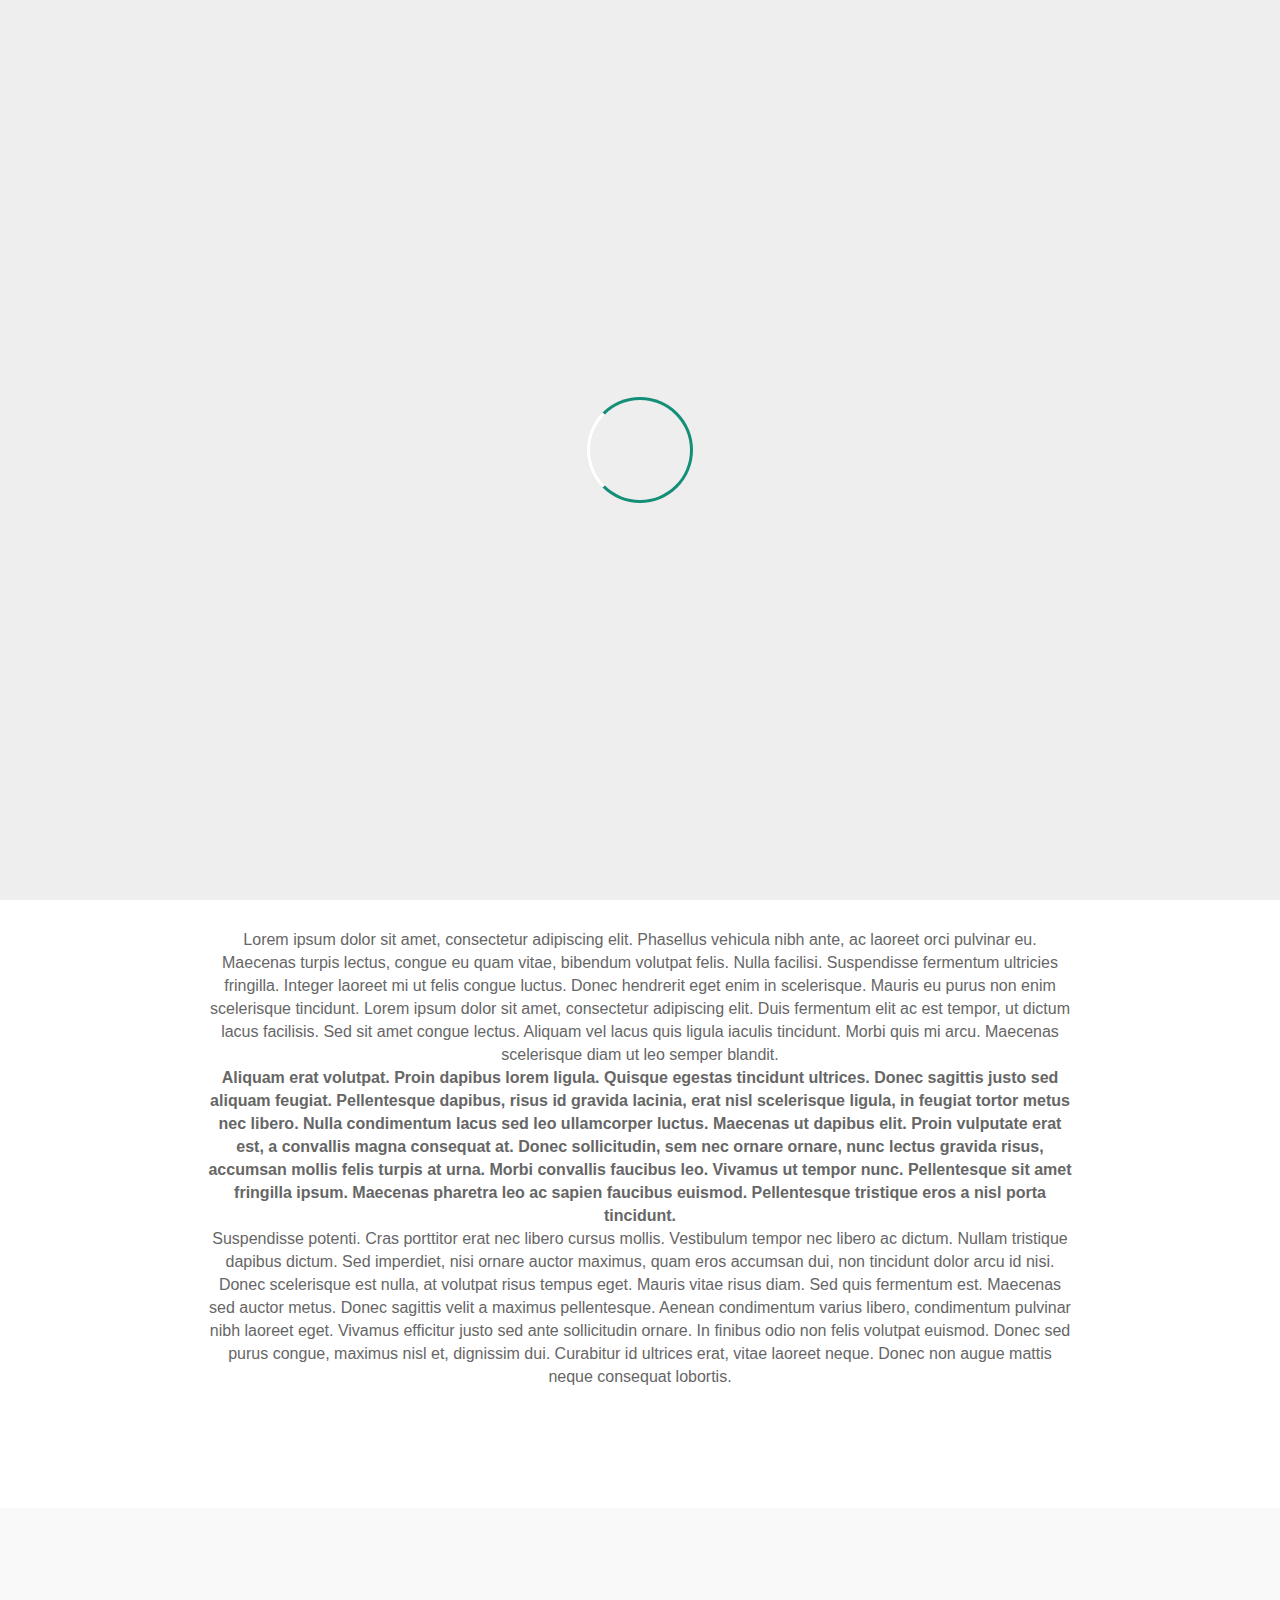
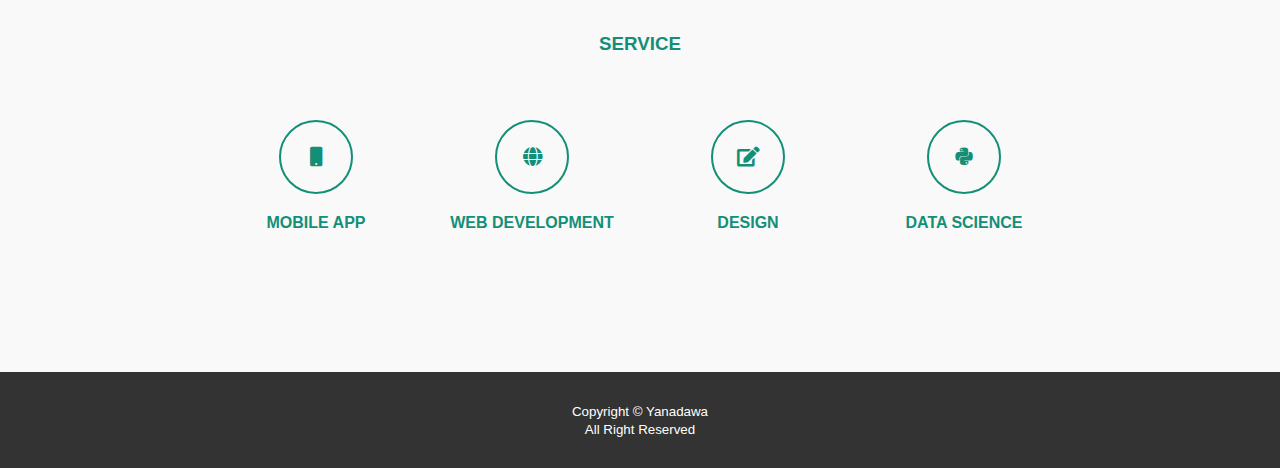
<file: index.html>
<!DOCTYPE html>
<html lang="en">
<head>
    <meta charset="UTF-8">
    <meta name="viewport" content="width=device-width, initial-scale=1.0">
    <title>Company Profile</title>
    <link rel="stylesheet" href="style.css">
    <link rel="stylesheet" href="https://cdnjs.cloudflare.com/ajax/libs/font-awesome/5.13.0/css/all.min.css">
    <script src="https://code.jquery.com/jquery-3.7.1.min.js" integrity="sha256-/JqT3SQfawRcv/BIHPThkBvs0OEvtFFmqPF/lYI/Cxo=" crossorigin="anonymous"></script>
</head>

<body>
    <!-- Loader -->
    <div class="bg-loader">
        <div class="loader"></div>
    </div>

    <!-- Header -->
    <div class="social-media">
        <div class="container">
            <ul>
                <li><a href="#"><i class="fab fa-facebook"></i></a></li>
                <li><a href="#"><i class="fab fa-instagram"></i>
                </a></li>
                <li><a href="#"><i class="fab fa-twitter"></i></a></li>
                <li><a href="#"><i class="fab fa-youtube"></i></a></li>
            </ul>
        </div>
    </div>

    <header>
        <div class="container">
            <h1>
                <a href="">Yanadawa</a>
            </h1>

            <ul>
                <li class="active"><a href="index.html">HOME</a></li>
                <li><a href="about.html">ABOUT</a></li>
                <li><a href="service.html">SERVICE</a></li>
                <li><a href="contact.html">CONTACT</a></li>
            </ul>
        </div>
    </header>

    <!-- Banner -->
    <section class="banner">
        <h2>WELCOME TO MY PAGE</h2>
    </section>

    <!-- About -->
    <section class="about">
        <div class="container">
            <h3>
                ABOUT
            </h3>

            <p>
                Lorem ipsum dolor sit amet, consectetur adipiscing elit. Phasellus vehicula nibh ante, ac laoreet orci pulvinar eu. Maecenas turpis lectus, congue eu quam vitae, bibendum volutpat felis. Nulla facilisi. Suspendisse fermentum ultricies fringilla. Integer laoreet mi ut felis congue luctus. Donec hendrerit eget enim in scelerisque. Mauris eu purus non enim scelerisque tincidunt. Lorem ipsum dolor sit amet, consectetur adipiscing elit. Duis fermentum elit ac est tempor, ut dictum lacus facilisis. Sed sit amet congue lectus. Aliquam vel lacus quis ligula iaculis tincidunt. Morbi quis mi arcu. Maecenas scelerisque diam ut leo semper blandit.<br>

                <strong>Aliquam erat volutpat. Proin dapibus lorem ligula. Quisque egestas tincidunt ultrices. Donec sagittis justo sed aliquam feugiat. Pellentesque dapibus, risus id gravida lacinia, erat nisl scelerisque ligula, in feugiat tortor metus nec libero. Nulla condimentum lacus sed leo ullamcorper luctus. Maecenas ut dapibus elit. Proin vulputate erat est, a convallis magna consequat at. Donec sollicitudin, sem nec ornare ornare, nunc lectus gravida risus, accumsan mollis felis turpis at urna. Morbi convallis faucibus leo. Vivamus ut tempor nunc. Pellentesque sit amet fringilla ipsum. Maecenas pharetra leo ac sapien faucibus euismod. Pellentesque tristique eros a nisl porta tincidunt.</strong><br>

                Suspendisse potenti. Cras porttitor erat nec libero cursus mollis. Vestibulum tempor nec libero ac dictum. Nullam tristique dapibus dictum. Sed imperdiet, nisi ornare auctor maximus, quam eros accumsan dui, non tincidunt dolor arcu id nisi. Donec scelerisque est nulla, at volutpat risus tempus eget. Mauris vitae risus diam. Sed quis fermentum est. Maecenas sed auctor metus. Donec sagittis velit a maximus pellentesque. Aenean condimentum varius libero, condimentum pulvinar nibh laoreet eget. Vivamus efficitur justo sed ante sollicitudin ornare. In finibus odio non felis volutpat euismod. Donec sed purus congue, maximus nisl et, dignissim dui. Curabitur id ultrices erat, vitae laoreet neque. Donec non augue mattis neque consequat lobortis.
            </p>
        </div>
    </section>

    <!-- Service -->
    <section class="service">
        <div class="container">
            <h3>SERVICE</h3>
            <div class="box">
                <div class="col-4">
                    <div class="icon">
                        <i class="fas fa-mobile"></i>
                    </div>
                    <h4>MOBILE APP</h4>
                </div>
                <div class="col-4">
                    <div class="icon">
                        <i class="fas fa-globe"></i>
                    </div>
                    <h4>WEB DEVELOPMENT</h4>
                </div>
                <div class="col-4">
                    <div class="icon">
                        <i class="fas fa-edit"></i>
                    </div>
                    <h4>DESIGN</h4>
                </div>
                <div class="col-4">
                    <div class="icon">
                        <i class="fab fa-python"></i>
                    </div>
                    <h4>DATA SCIENCE</h4>
                </div>
        </div>
    </section>

    <!-- Footer -->
    <footer>
        <div class="container">
            <small>Copyright &copy; Yanadawa<br>
            All Right Reserved</small>
        </div>
    </footer>

    <script>
        $(document).ready(function(){
            $(".bg-loader").hide();
        })
    </script>   
</body>
</html>
</file>
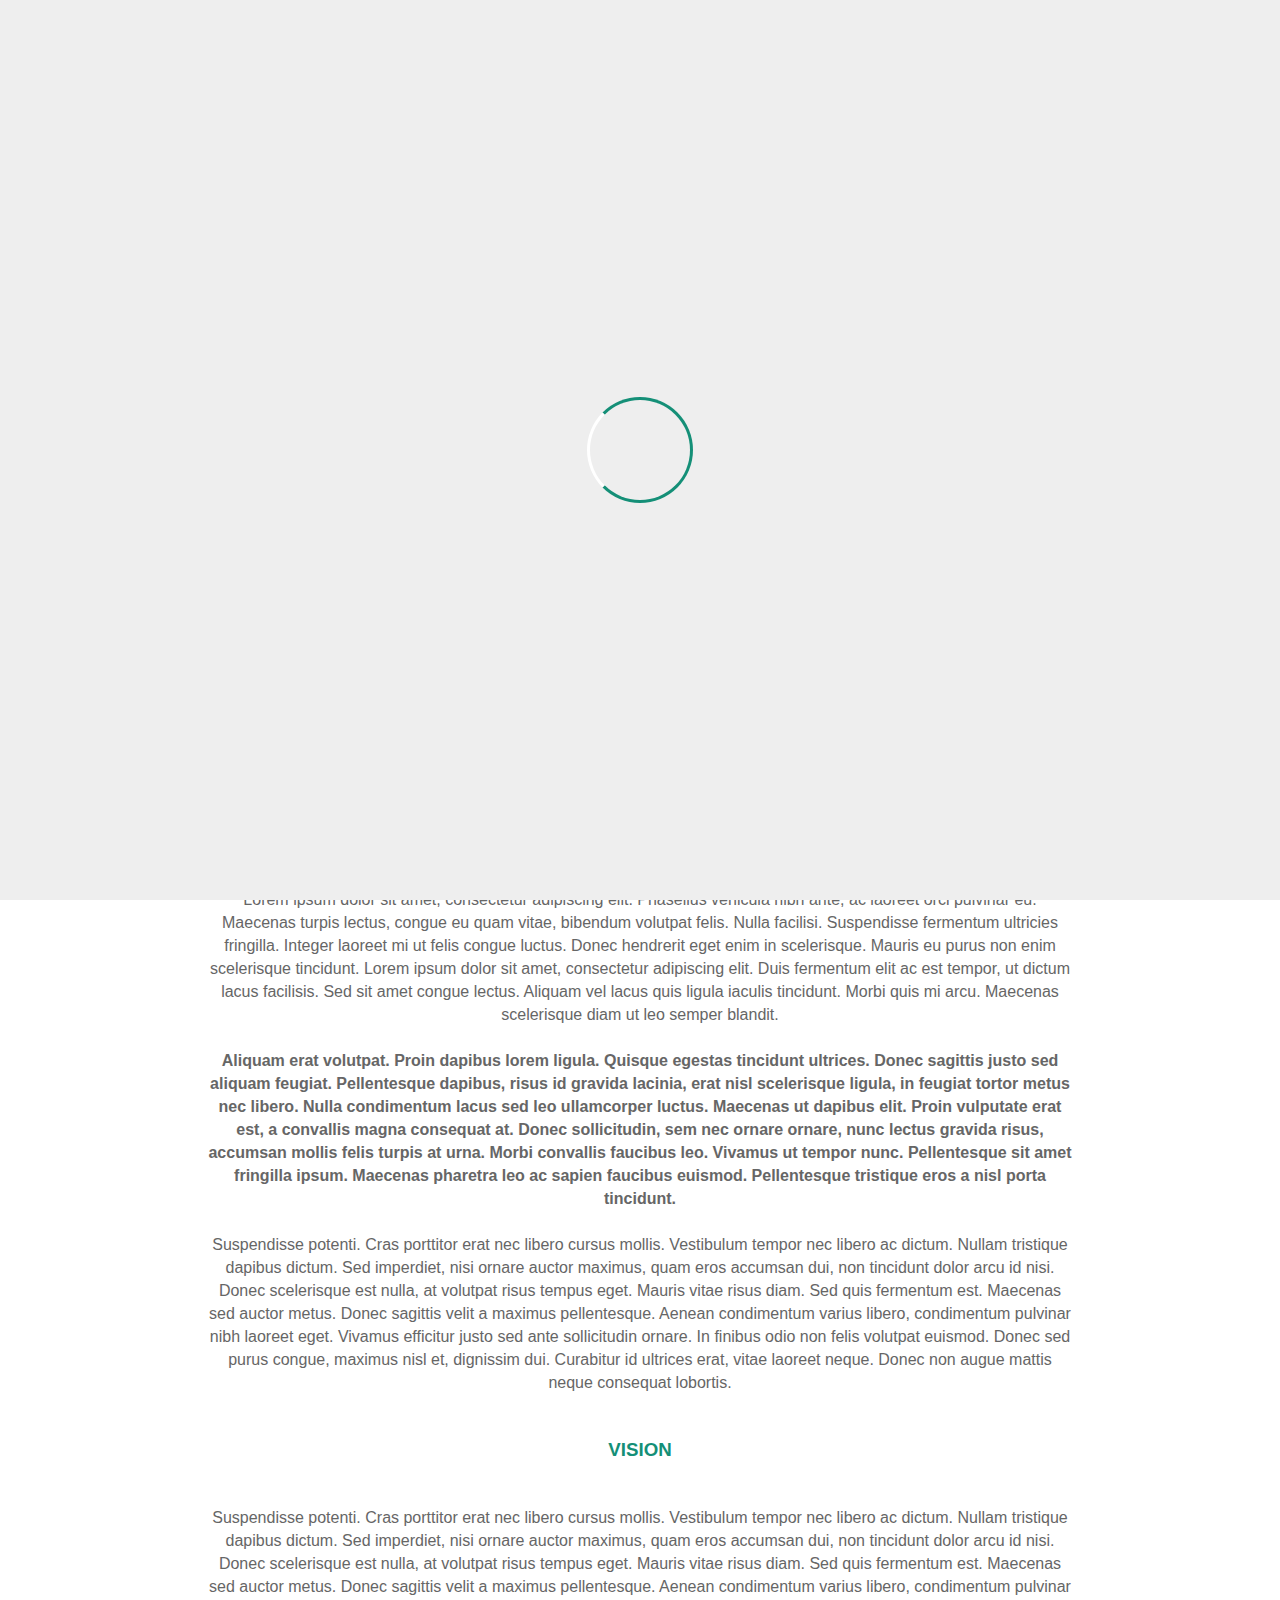
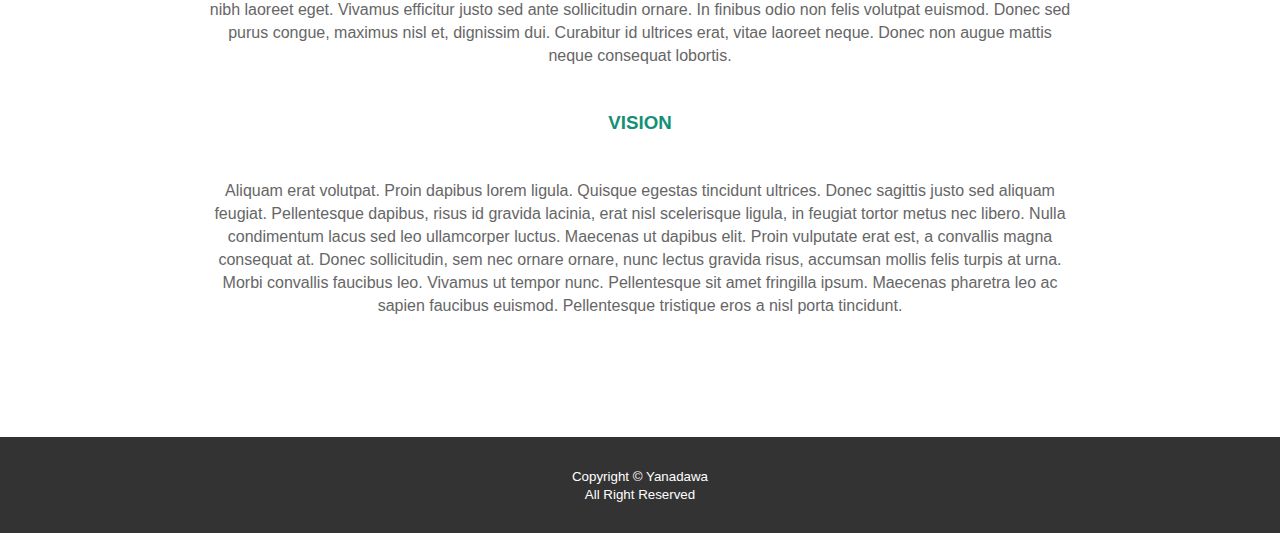
<file: about.html>
<!DOCTYPE html>
<html lang="en">
<head>
    <meta charset="UTF-8">
    <meta name="viewport" content="width=device-width, initial-scale=1.0">
    <title>Company Profile</title>
    <link rel="stylesheet" href="style.css">
    <link rel="stylesheet" href="https://cdnjs.cloudflare.com/ajax/libs/font-awesome/5.13.0/css/all.min.css">
    <script src="https://code.jquery.com/jquery-3.7.1.min.js" integrity="sha256-/JqT3SQfawRcv/BIHPThkBvs0OEvtFFmqPF/lYI/Cxo=" crossorigin="anonymous"></script>
</head>

<body>
    <!-- Loader -->
    <div class="bg-loader">
        <div class="loader"></div>
    </div>

    <!-- Header -->
    <div class="social-media">
        <div class="container">
            <ul>
                <li><a href="#"><i class="fab fa-facebook"></i></a></li>
                <li><a href="#"><i class="fab fa-instagram"></i>
                </a></li>
                <li><a href="#"><i class="fab fa-twitter"></i></a></li>
                <li><a href="#"><i class="fab fa-youtube"></i></a></li>
            </ul>
        </div>
    </div>

    <header>
        <div class="container">
            <h1>
                <a href="">Yanadawa</a>
            </h1>

            <ul>
                <li><a href="index.html">HOME</a></li>
                <li class="active"><a href="about.html">ABOUT</a></li>
                <li><a href="service.html">SERVICE</a></li>
                <li><a href="contact.html">CONTACT</a></li>
            </ul>
        </div>
    </header>

    <!-- Label -->
    <section class="label">
        <div class="container">
            <p>Home / About</p>
        </div>
    </section>

    <!-- About -->
    <section class="about">
        <div class="container">
            <img src="img/banner.jpg" height="100%" width="100%">
            <h3>
                ABOUT
            </h3>

            <p>
                Lorem ipsum dolor sit amet, consectetur adipiscing elit. Phasellus vehicula nibh ante, ac laoreet orci pulvinar eu. Maecenas turpis lectus, congue eu quam vitae, bibendum volutpat felis. Nulla facilisi. Suspendisse fermentum ultricies fringilla. Integer laoreet mi ut felis congue luctus. Donec hendrerit eget enim in scelerisque. Mauris eu purus non enim scelerisque tincidunt. Lorem ipsum dolor sit amet, consectetur adipiscing elit. Duis fermentum elit ac est tempor, ut dictum lacus facilisis. Sed sit amet congue lectus. Aliquam vel lacus quis ligula iaculis tincidunt. Morbi quis mi arcu. Maecenas scelerisque diam ut leo semper blandit.<br><br>

                <strong>Aliquam erat volutpat. Proin dapibus lorem ligula. Quisque egestas tincidunt ultrices. Donec sagittis justo sed aliquam feugiat. Pellentesque dapibus, risus id gravida lacinia, erat nisl scelerisque ligula, in feugiat tortor metus nec libero. Nulla condimentum lacus sed leo ullamcorper luctus. Maecenas ut dapibus elit. Proin vulputate erat est, a convallis magna consequat at. Donec sollicitudin, sem nec ornare ornare, nunc lectus gravida risus, accumsan mollis felis turpis at urna. Morbi convallis faucibus leo. Vivamus ut tempor nunc. Pellentesque sit amet fringilla ipsum. Maecenas pharetra leo ac sapien faucibus euismod. Pellentesque tristique eros a nisl porta tincidunt.</strong><br><br>

                Suspendisse potenti. Cras porttitor erat nec libero cursus mollis. Vestibulum tempor nec libero ac dictum. Nullam tristique dapibus dictum. Sed imperdiet, nisi ornare auctor maximus, quam eros accumsan dui, non tincidunt dolor arcu id nisi. Donec scelerisque est nulla, at volutpat risus tempus eget. Mauris vitae risus diam. Sed quis fermentum est. Maecenas sed auctor metus. Donec sagittis velit a maximus pellentesque. Aenean condimentum varius libero, condimentum pulvinar nibh laoreet eget. Vivamus efficitur justo sed ante sollicitudin ornare. In finibus odio non felis volutpat euismod. Donec sed purus congue, maximus nisl et, dignissim dui. Curabitur id ultrices erat, vitae laoreet neque. Donec non augue mattis neque consequat lobortis.
            </p>

            <h3>
                VISION
            </h3>

            <p>
                Suspendisse potenti. Cras porttitor erat nec libero cursus mollis. Vestibulum tempor nec libero ac dictum. Nullam tristique dapibus dictum. Sed imperdiet, nisi ornare auctor maximus, quam eros accumsan dui, non tincidunt dolor arcu id nisi. Donec scelerisque est nulla, at volutpat risus tempus eget. Mauris vitae risus diam. Sed quis fermentum est. Maecenas sed auctor metus. Donec sagittis velit a maximus pellentesque. Aenean condimentum varius libero, condimentum pulvinar nibh laoreet eget. Vivamus efficitur justo sed ante sollicitudin ornare. In finibus odio non felis volutpat euismod. Donec sed purus congue, maximus nisl et, dignissim dui. Curabitur id ultrices erat, vitae laoreet neque. Donec non augue mattis neque consequat lobortis.
            </p>

            <h3>
                VISION
            </h3>

            <p>
                Aliquam erat volutpat. Proin dapibus lorem ligula. Quisque egestas tincidunt ultrices. Donec sagittis justo sed aliquam feugiat. Pellentesque dapibus, risus id gravida lacinia, erat nisl scelerisque ligula, in feugiat tortor metus nec libero. Nulla condimentum lacus sed leo ullamcorper luctus. Maecenas ut dapibus elit. Proin vulputate erat est, a convallis magna consequat at. Donec sollicitudin, sem nec ornare ornare, nunc lectus gravida risus, accumsan mollis felis turpis at urna. Morbi convallis faucibus leo. Vivamus ut tempor nunc. Pellentesque sit amet fringilla ipsum. Maecenas pharetra leo ac sapien faucibus euismod. Pellentesque tristique eros a nisl porta tincidunt.
            </p>
        </div>
    </section>

    <!-- Footer -->
    <footer>
        <div class="container">
            <small>Copyright &copy; Yanadawa<br>
            All Right Reserved</small>
        </div>
    </footer>

    <script>
        $(document).ready(function(){
            $(".bg-loader").hide();
        })
    </script>   
</body>
</html>
</file>
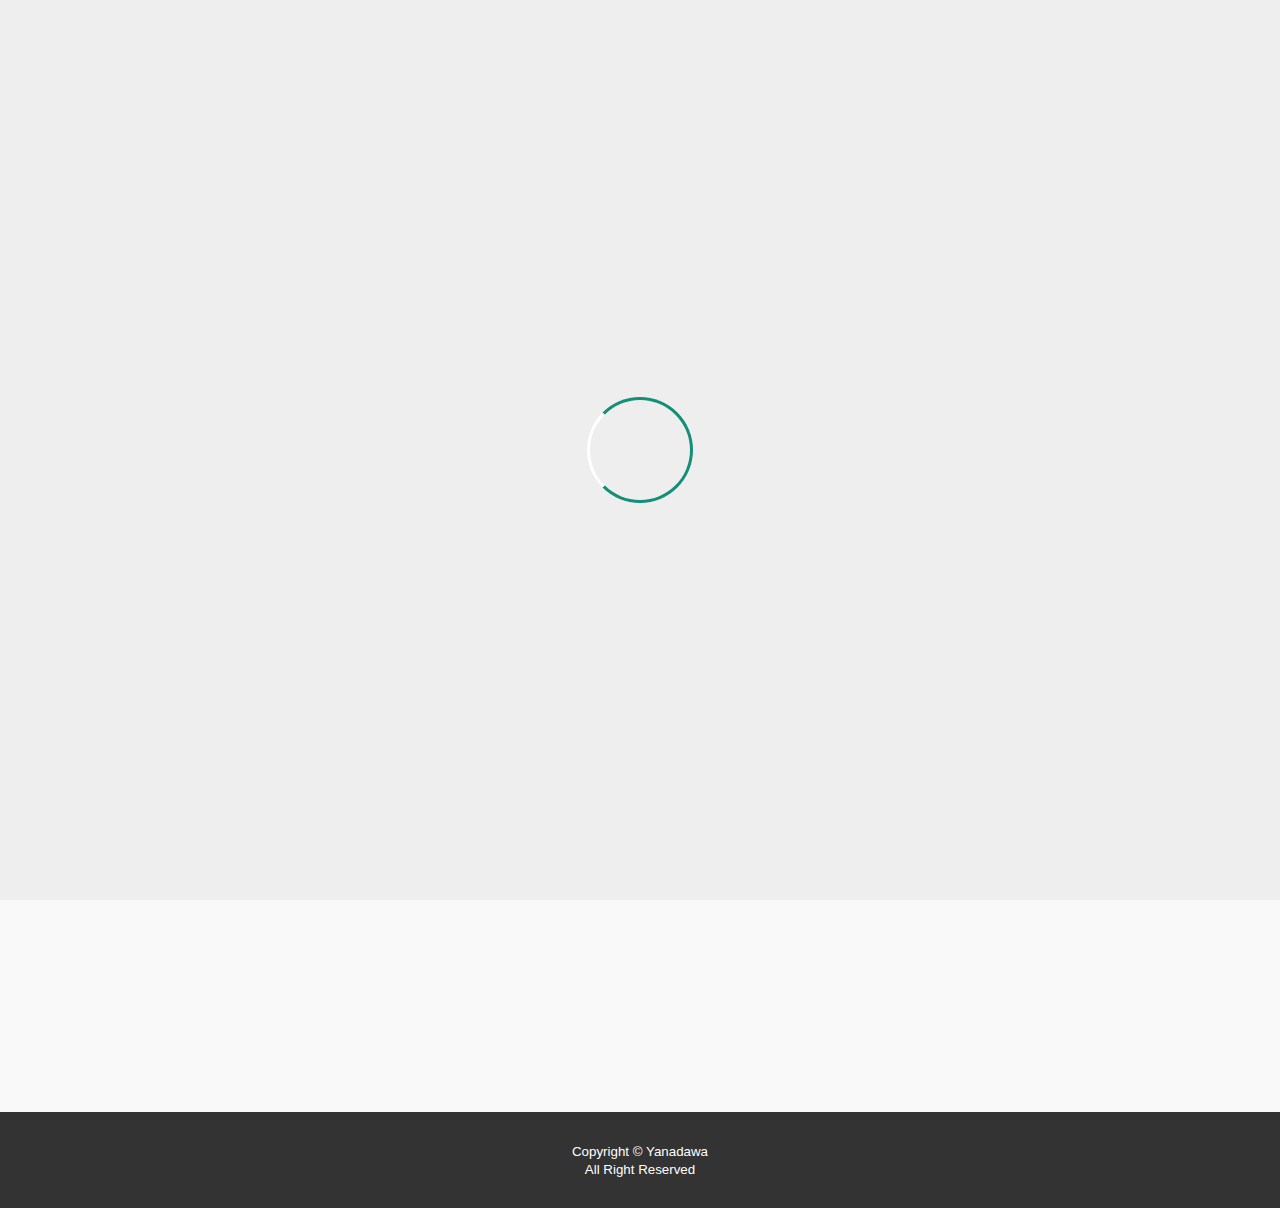
<file: contact.html>
<!DOCTYPE html>
<html lang="en">
<head>
    <meta charset="UTF-8">
    <meta name="viewport" content="width=device-width, initial-scale=1.0">
    <title>Company Profile</title>
    <link rel="stylesheet" href="style.css">
    <link rel="stylesheet" href="https://cdnjs.cloudflare.com/ajax/libs/font-awesome/5.13.0/css/all.min.css">
    <script src="https://code.jquery.com/jquery-3.7.1.min.js" integrity="sha256-/JqT3SQfawRcv/BIHPThkBvs0OEvtFFmqPF/lYI/Cxo=" crossorigin="anonymous"></script>
</head>

<body>
    <!-- Loader -->
    <div class="bg-loader">
        <div class="loader"></div>
    </div>

    <!-- Header -->
    <div class="social-media">
        <div class="container">
            <ul>
                <li><a href="#"><i class="fab fa-facebook"></i></a></li>
                <li><a href="#"><i class="fab fa-instagram"></i>
                </a></li>
                <li><a href="#"><i class="fab fa-twitter"></i></a></li>
                <li><a href="#"><i class="fab fa-youtube"></i></a></li>
            </ul>
        </div>
    </div>

    <header>
        <div class="container">
            <h1>
                <a href="">Yanadawa</a>
            </h1>

            <ul>
                <li><a href="index.html">HOME</a></li>
                <li><a href="about.html">ABOUT</a></li>
                <li><a href="service.html">SERVICE</a></li>
                <li class="active"><a href="contact.html">CONTACT</a></li>
            </ul>
        </div>
    </header>

    <!-- Label -->
    <section class="label">
        <div class="container">
            <p>Home / Contact</p>
        </div>
    </section>

    <!-- Service -->
    <section class="service">
        <div class="container">
            <h3>CONTACT INFO</h3>
            <div class="box">
                <div class="col-4">
                    <h4>Address</h4>
                    <p>Jl. Biduri Pandan 4/73, Kota Baru Driyorejo, Gresik, 61177</p>
                </div>

                <div class="col-4">
                    <h4>Phone</h4>
                    <p>+62 822 3246 0882</p>
                </div>

                <div class="col-4">
                    <h4>Work</h4>
                    <p>+62 822 3246 0882</p>
                </div>

                <div class="col-4">
                    <h4>E-mail</h4>
                    <p>yudistira.a394@gmail.com</p>
                </div>
            </div>

            <iframe src="https://www.google.com/maps/embed?pb=!1m14!1m8!1m3!1d1903.8249660162703!2d112.64118029474768!3d-7.338706764487499!3m2!1i1024!2i768!4f13.1!3m3!1m2!1s0x2dd7fd47357557a9%3A0x3f8628f083a51b08!2sJl.%20Biduri%20Pandan%204%20No.73%2C%20Mulung%2C%20Kec.%20Driyorejo%2C%20Kabupaten%20Gresik%2C%20Jawa%20Timur%2061177!5e0!3m2!1sen!2sid!4v1708321332297!5m2!1sen!2sid" width="100%" height="450" style="border:0;" allowfullscreen="" loading="lazy" referrerpolicy="no-referrer-when-downgrade"></iframe>
        </div>
    </section>

    <!-- Footer -->
    <footer>
        <div class="container">
            <small>Copyright &copy; Yanadawa<br>
            All Right Reserved</small>
        </div>
    </footer>

    <script>
        $(document).ready(function(){
            $(".bg-loader").hide();
        })
    </script>   
</body>
</html>
</file>
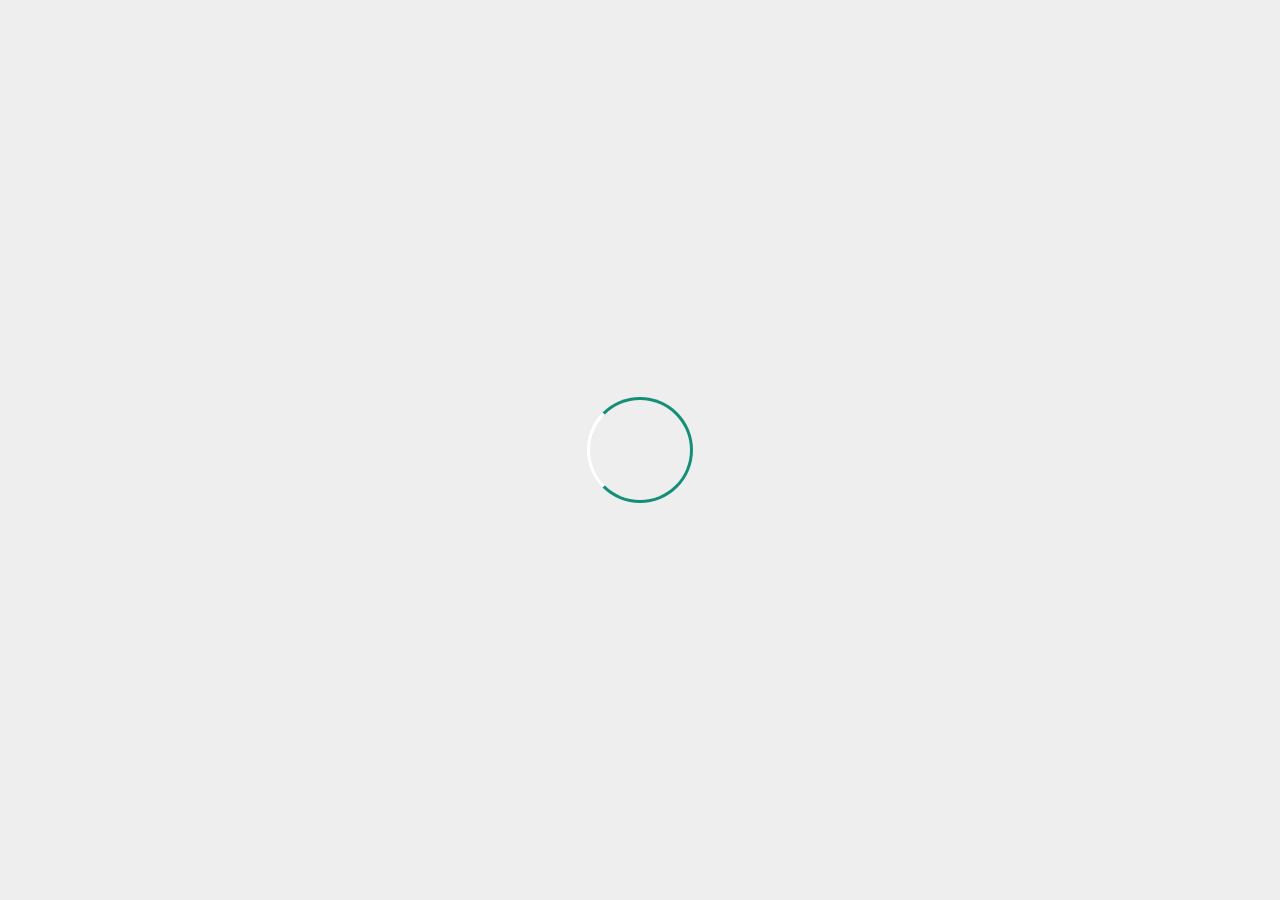
<file: service.html>
<!DOCTYPE html>
<html lang="en">
<head>
    <meta charset="UTF-8">
    <meta name="viewport" content="width=device-width, initial-scale=1.0">
    <title>Company Profile</title>
    <link rel="stylesheet" href="style.css">
    <link rel="stylesheet" href="https://cdnjs.cloudflare.com/ajax/libs/font-awesome/5.13.0/css/all.min.css">
    <script src="https://code.jquery.com/jquery-3.7.1.min.js" integrity="sha256-/JqT3SQfawRcv/BIHPThkBvs0OEvtFFmqPF/lYI/Cxo=" crossorigin="anonymous"></script>
</head>

<body>
    <!-- Loader -->
    <div class="bg-loader">
        <div class="loader"></div>
    </div>

    <!-- Header -->
    <div class="social-media">
        <div class="container">
            <ul>
                <li><a href="#"><i class="fab fa-facebook"></i></a></li>
                <li><a href="#"><i class="fab fa-instagram"></i>
                </a></li>
                <li><a href="#"><i class="fab fa-twitter"></i></a></li>
                <li><a href="#"><i class="fab fa-youtube"></i></a></li>
            </ul>
        </div>
    </div>

    <header>
        <div class="container">
            <h1>
                <a href="">Yanadawa</a>
            </h1>

            <ul>
                <li><a href="index.html">HOME</a></li>
                <li><a href="about.html">ABOUT</a></li>
                <li class="active"><a href="service.html">SERVICE</a></li>
                <li><a href="contact.html">CONTACT</a></li>
            </ul>
        </div>
    </header>

    <!-- Label -->
    <section class="label">
        <div class="container">
            <p>Home / Service</p>
        </div>
    </section>

    <!-- Service -->
    <section class="service">
        <div class="container">
            <h3>SERVICE</h3>
            <div class="box">
                <div class="col-4">
                    <div class="icon">
                        <i class="fas fa-mobile"></i>
                    </div>
                    <h4>MOBILE APP</h4>
                </div>
                <div class="col-4">
                    <div class="icon">
                        <i class="fas fa-globe"></i>
                    </div>
                    <h4>WEB DEVELOPMENT</h4>
                </div>
                <div class="col-4">
                    <div class="icon">
                        <i class="fas fa-edit"></i>
                    </div>
                    <h4>DESIGN</h4>
                </div>
                <div class="col-4">
                    <div class="icon">
                        <i class="fab fa-python"></i>
                    </div>
                    <h4>DATA SCIENCE</h4>
                </div>
        </div>
    </section>

    <!-- Footer -->
    <footer>
        <div class="container">
            <small>Copyright &copy; Yanadawa<br>
            All Right Reserved</small>
        </div>
    </footer>

    <script>
        $(document).ready(function(){
            $(".bg-loader").hide();
        })
    </script>   
</body>
</html>
</file>
<file: style.css>
*{
    padding: 0;
    margin: 0;
    font-family: sans-serif;
}

a{
    color: inherit;
    text-decoration: none;
}

.social-media{
    padding: 5px 0px;
    background-color: #148f77;
}

.social-media ul li{
    display: inline-block;
    color: white;
    margin-right: 10px;
}

.container{
    width: 80%;
    margin: 0 auto;
}

.container::after{
    content: "";
    display: block;
    clear: both;
}

header h1{
    float: left;
    padding: 15px 0;
    color: #148f77
}

header ul{
    float: right;
}

header ul li{
    display: inline-block;
}

header ul li a{
    padding: 25px 20px;
    display: inline-block;
    position: relative;
}

header ul li a::before{
    content: '';
    background-color: #148f77;
    inset: 0;
    position: absolute;
    transform: scaleX(0);
    transition: transform .5s ease-in-out;
    z-index: -1;
}

header ul li a:hover::before{
    content: "";
    transform: scaleX(1);
}

.active{
    background-color: #148f77;
    color: white;
}

.banner{
    height: 60vh;
    background-image: url("img/banner.jpg");
    background-size: cover;
    position: relative;
    justify-content: center;
    display: flex;
    align-items: center;
}

.banner h2{
    border: 3px solid rgb(255, 255, 255, .6);
    padding: 20px 25px;
    border-radius: 50px;
    color: rgba(255, 255, 255, .6);
    z-index: 1;
}

.banner::after{
    content: "";
    display: block;
    position: absolute;
    top: 0;
    left: 0;
    right: 0;
    bottom: 0;
    background-color: rgba(20, 143, 119, .6);
}

section{
    padding: 50px 0;
}

section h3{
    text-align: center;
    padding: 25px 0;
    color: #148f77;
    margin-bottom: 20px;
}

.about, 
.service{
    padding: 100px;
}

.about p{
    color: #666;
    line-height: 23px;
    margin-bottom: 20px;
    text-align: center;
}

.service{
    background-color: #f9f9f9;
}

.box{
    color: #148f77;
}

.box::after{
    display: block;
    clear: both;
}

.box .col-4{
    width: 25%;
    padding: 20px;
    box-sizing: border-box;
    text-align: center;
    float: left;
}

.icon{
    width: 70px; height: 70px;
    border-radius: 50%;
    border: 2px solid #148f77;
    text-align: center;
    line-height: 70px;
    font-size: 20px;
    margin: 0 auto;
}

.box .col-4 h4{
    margin: 20px 0;
}

footer{
    padding: 30px 0;
    background-color: #333;
    color: white;
    text-align: center;
}

.bg-loader{
    background-color: #eee;
    position: fixed;
    top: 0;
    right: 0;
    bottom: 0;
    left: 0;
    z-index: 999;
    display: flex;
    justify-content: center;
    align-items: center;
}

.bg-loader .loader{
    width: 100px;
    height: 100px;
    border: 3px solid white;
    border-radius: 50%;
    border-top-color: #148f77;
    border-right-color: #148f77;
    border-bottom-color: #148f77;
    animation: rolling .5s linear infinite;
}

@keyframes rolling{
    100%{
        transform: rotate(360deg);
    }
}

.label{
    background-color: #148f77;
    color: white;
}

@media screen and (max-width: 768px){
    .container{
        width: 90%;
    }

    header h1{
        text-align: center;
        float: none;
    }

    header ul{
        text-align: center;
        float: none;
    }

    .box .col-4{
        width: 100%;
        float: none;
        margin-bottom: 20px;
    }
}
</file>
